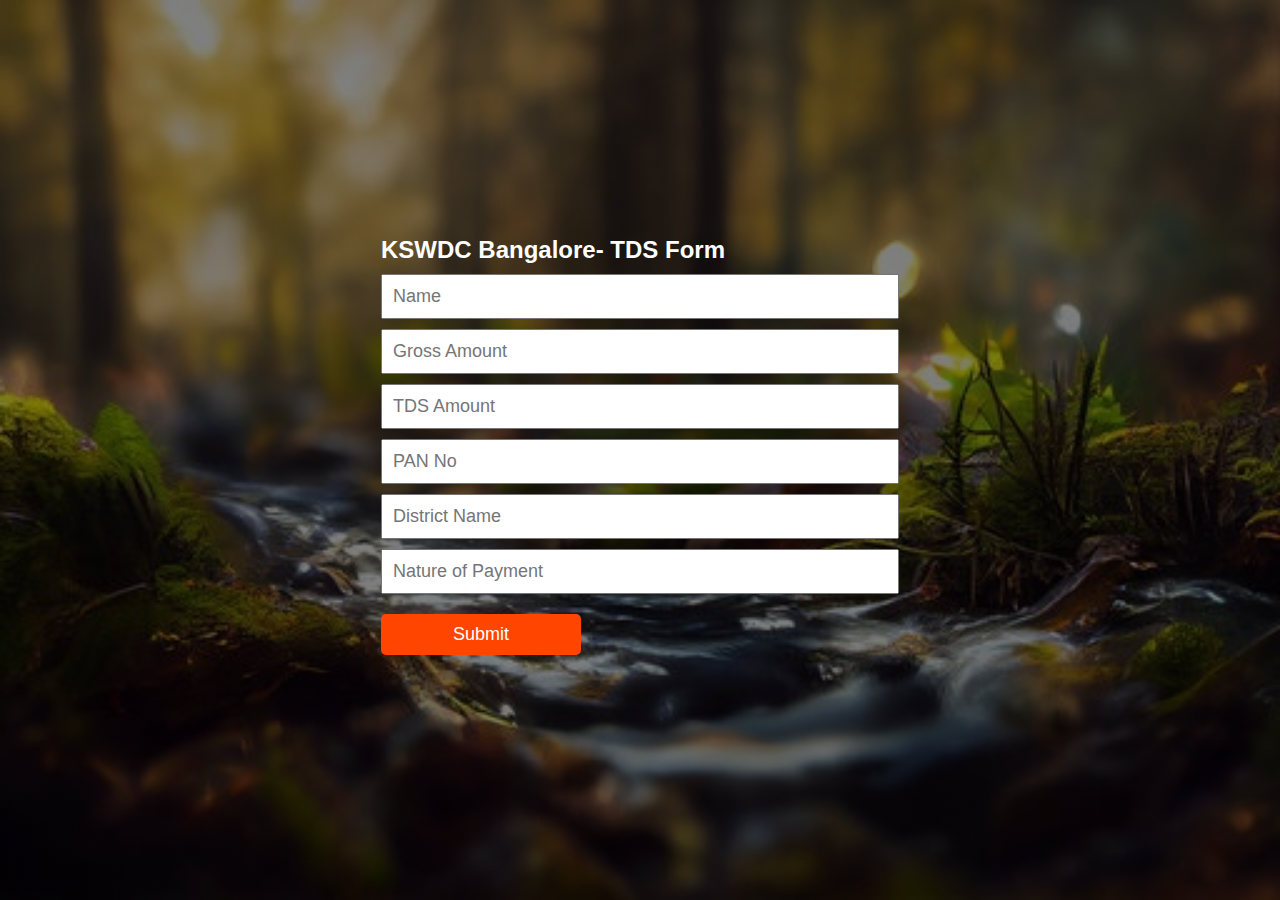
<file: index.html>
<!DOCTYPE html>
<html>
<head>
	<link rel="stylesheet" href="Google Sheet.css">
</head>
<body>
	<div class="container">
		<form method="post" action="https://script.google.com/macros/s/AKfycbyxB2rbu5UvFbmCTSyT4a9DtC58_7VykkZ4YeC1Y8nPtvxbAQ-l3UqDGqCpJUhz1ILhBQ/exec" name="contact-form">
			<h4>KSWDC Bangalore- TDS Form</h4>
			<input type="text" name="Company Name" placeholder="Name">
			<input type="number" name="Gross Amount" placeholder="Gross Amount">
			<input type="number" name="TDS Amount" placeholder="TDS Amount">
			<input type="text" name="PAN No" placeholder="PAN No">
			<input type="text" name="District Name" placeholder="District Name">
			<input type="text" name="Nature of Payment" placeholder="Nature of Payment">
			<input type="submit" value="Submit" id="submit">
		</form>
	</div>

	<script src="Google Sheet.js"></script>
</body>
</html>
</file>
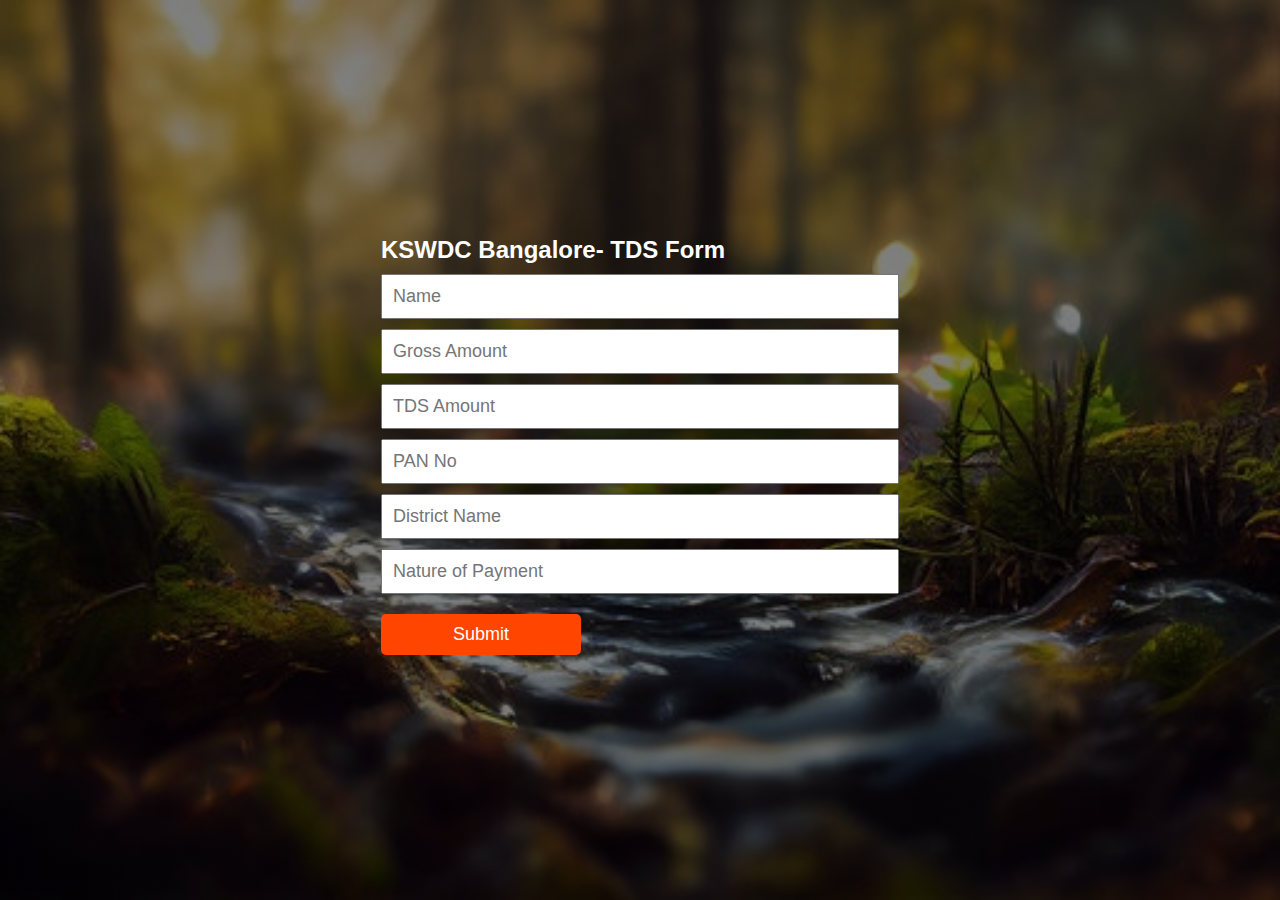
<file: Google Sheet.html>
<!DOCTYPE html>
<html>
<head>
	<link rel="stylesheet" href="Google Sheet.css">
</head>
<body>
	<div class="container">
		<form method="post" action="https://script.google.com/macros/s/AKfycbyxB2rbu5UvFbmCTSyT4a9DtC58_7VykkZ4YeC1Y8nPtvxbAQ-l3UqDGqCpJUhz1ILhBQ/exec" name="contact-form">
			<h4>KSWDC Bangalore- TDS Form</h4>
			<input type="text" name="Company Name" placeholder="Name">
			<input type="number" name="Gross Amount" placeholder="Gross Amount">
			<input type="number" name="TDS Amount" placeholder="TDS Amount">
			<input type="text" name="PAN No" placeholder="PAN No">
			<input type="text" name="District Name" placeholder="District Name">
			<input type="text" name="Nature of Payment" placeholder="Nature of Payment">
			<input type="submit" value="Submit" id="submit">
		</form>
	</div>

	<script src="Google Sheet.js"></script>
</body>
</html>
</file>
<file: Google Sheet.css>
*{
	box-sizing: border-box;
	padding: 0;
	margin: 0;
	font-family: 'poppins', sans-serif;
	font-size: 18px;
}
body{
	width: 100;
	height: 100vh;
	display: flex;
	align-items: center;
	justify-content: center;
	background: linear-gradient(to top, rgba(0,0,0,0.5)50%,rgba(0,0,0,0.5)50%), url(1.jpg);
	background-size:cover;
}
.container{
	width: 600px;
	padding: 40px;
	border: 1px solid transparent;
	border-radius: 10px;
	background-color:transparent;
}
h4{
	margin-bottom: 10px;
	font-size: 24px;
	color: white;
}
input{
	width: 100%;
	padding: 10px;
	margin-bottom: 10px;
}
textarea{
	width: 100%;
	padding: 10px;
}
#submit{
	border: none;
	background-color: orangered;
	color: white;
	width: 200px;
	margin-top: 10px;
	border-radius: 5px;
}
#submit:hover{
	background-color: #333333;
}
</file>
